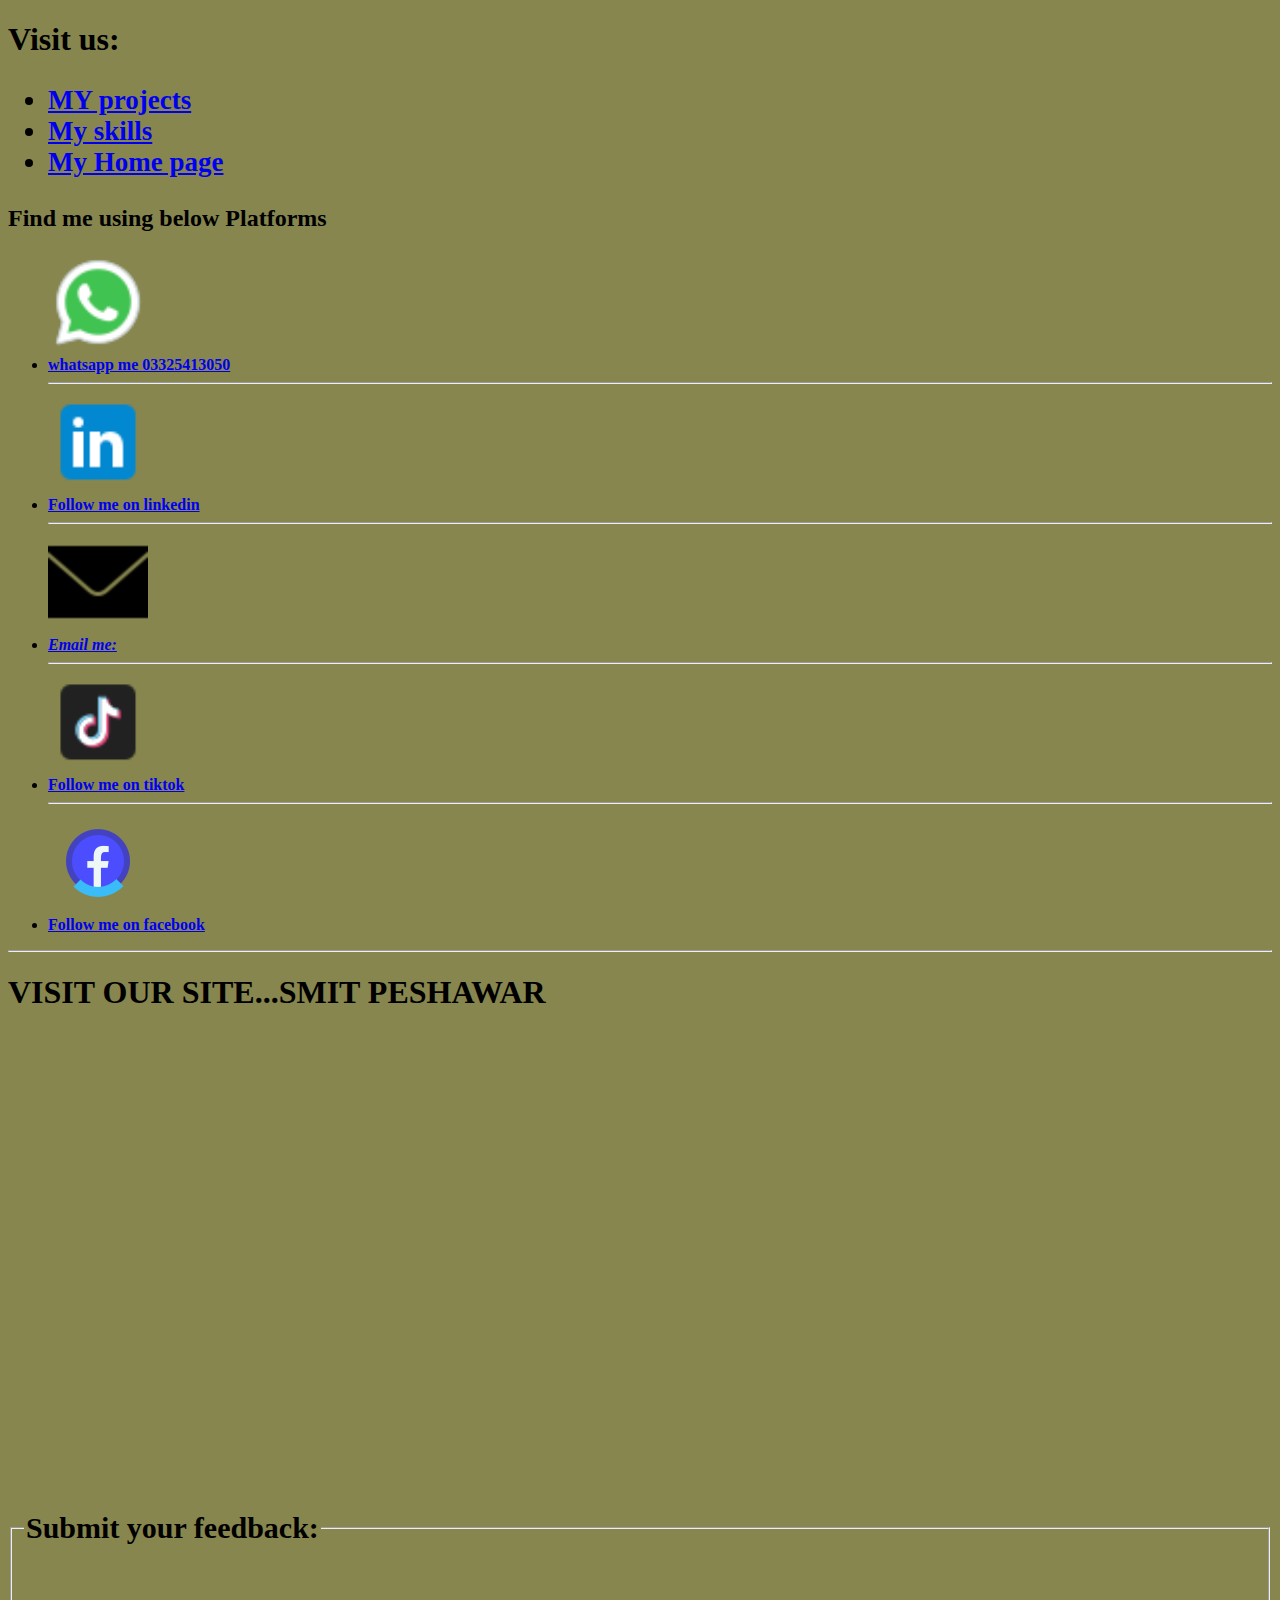
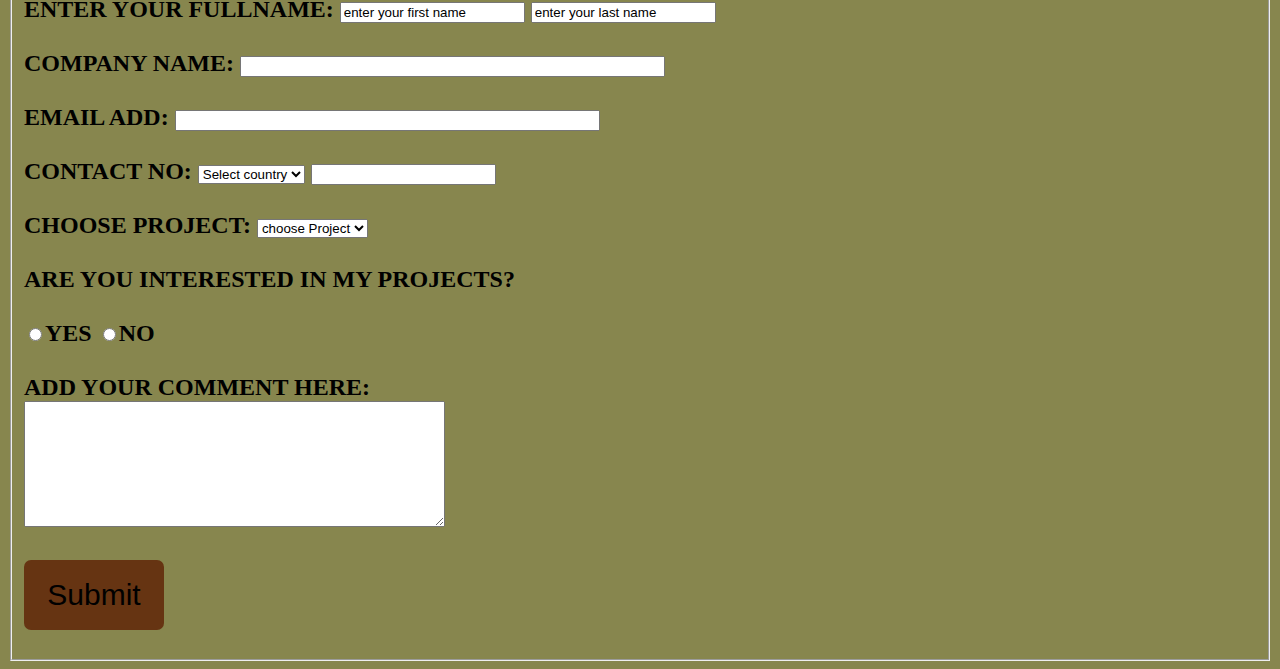
<file: contact.html>
<!DOCTYPE html>
<html lang="en">
<head>
    <meta charset="UTF-8">
    <meta name="viewport" content="width=device-width, initial-scale=1.0">
    <title>Contacts</title>
<link rel="stylesheet" href="./style.css">
</head>
<body>
    <h1>Visit us:</h1>

<ul id="list1">
    <li><a href="projects.html"><b>MY projects</b>
</a></li>
<li><a href="skills.html"> <b>My skills</b></a></li>
<li><a href="index.html"> <b>My Home page <b></a></li>
</ul>    
 <h2>Find me using below Platforms</h2>   
<ul>
    <img src="./images.html/whatsapp.png.png" width="100" height="100">
    <li><a href="wa.me/03325413050">whatsapp me 03325413050</a></li>
    <hr>
    
    <img src="./images.html/linkedin.png.png" width="100" height="100">
    <li><a href="https://www.linkedin.com/in/muslim-afridi-5b398a292/">Follow me on linkedin</a></li>
    <hr>   
    
    <img src="./images.html/icons8-email-50.png" width="100" height="100">
    <li><address><a href="mailto:muslimabc952@gmail.com">Email me:</a></address></li>
<hr>
    
    <img src="./images.html/icons8-tiktok-48.png" width="100" height="100">
    <li><a href="https://www.tiktok.com/@muslimafridi2088?is_from_webapp=1&sender_device=pc">Follow me on tiktok</a></li>
<hr>

<img src="./images.html/facebook.com.png" alt="">
<li><a href="https://www.facebook.com/muslimafridi.afridi?mibextid=ZbWKwL">Follow me on facebook</a></li>
</ul>
<hr>
<h1>VISIT OUR SITE...SMIT PESHAWAR</h1>
<iframe src="https://www.google.com/maps/embed?pb=!1m14!1m12!1m3!1d3307.8237968364515!2d71.48730938885497!3d33.99705940000001!2m3!1f0!2f0!3f0!3m2!1i1024!2i768!4f13.1!5e0!3m2!1sen!2s!4v1710561051593!5m2!1sen!2s" width="600" height="450" style="border:0;" allowfullscreen="" loading="lazy" referrerpolicy="no-referrer-when-downgrade"></iframe>
 <fieldset>
    <style>
#submit{
    background-color: rgb(102, 52, 18);
    width: 140px;; height: 70px;
    font-weight: 200;
    border:4px;
    border-radius: 7px;
    font-size: 30px;
}


    </style>
    <legend><h2 style="font-size: 30px;">Submit your feedback:</h2></legend><h2>
<form id="feedbackform">
   ENTER YOUR FULLNAME: <input type="text" value="enter your first name">    <input type="text" value="enter your last name"><br><br>
   COMPANY NAME: <input type="text" size="50"><br><br>
   EMAIL ADD: <input type="email" size="50"><br><br>
   CONTACT NO: <select name="country code" id="">
<option value="">Select country</option>
<option value="pak">pakistan</option>
<option value="afgh">afghanistan</option>
<option value="bngldsh">bangladesh</option>
<option value="india">india</option>
<option value="rus">russia</option>
<option value="jpn">japaan</option>
<option value="mdp">maldeep</option>
</select>
<input type="number" name="cell no" id="phone"><br><br>
CHOOSE PROJECT: 
<select name="projects" id="project">
    <option value="">choose Project</option>
    <option value="">Project 1</option>
    <option value="">Project 2</option>
    <option value="">Project 3</option>
</select><br><br>
ARE YOU INTERESTED IN MY PROJECTS?<br><br>
<input type="radio" name="PROJECT" id="radio" value="YES"/>YES
<input type="radio" name="PROJECT" id="radio" value="NO"/>NO <br><br>
ADD YOUR COMMENT HERE: <br>
<textarea name="comment here" id="COMMENT" cols="50" rows="8">

</textarea><br><br>
<input type="submit" value="Submit" id="submit">

</form>
</fieldset>
</body>
</html>
</file>
<file: style.css>
body{
    background-color:rgb(135, 134, 78);
}
#pic{
    margin-left: 30px;
    border-radius: 21px;

}
#p1{
    font-size: 30px;
    font-style: italic;
    font-family: Georgia, 'Times New Roman', Times, serif;
}
#list1{
    font-size: 27px;
    
}
</file>
